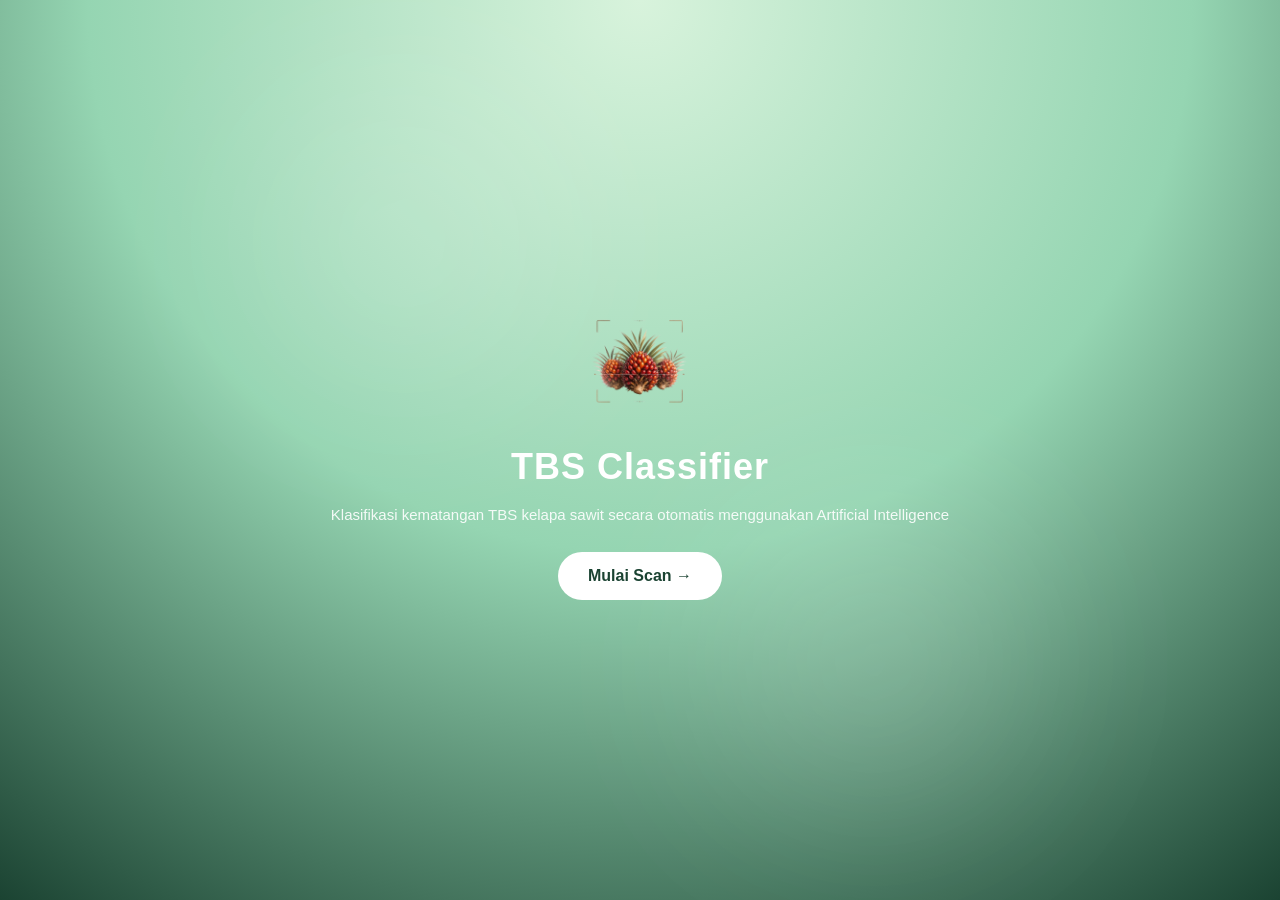
<file: index.html>
<!DOCTYPE html>
<html>
<head>
<meta name="viewport" content="width=device-width, initial-scale=1.0, maximum-scale=1.0, user-scalable=no">

<link href="https://cdn.jsdelivr.net/npm/bootstrap@5.3.0/dist/css/bootstrap.min.css" rel="stylesheet">

<style>
body{
    margin:0;
    font-family:'Segoe UI',sans-serif;
    background: radial-gradient(circle at top, #d8f3dc, #95d5b2, #1b4332);
    
    min-height:100dvh;
    
    display:flex;
    justify-content:center;
    align-items:center;

    overflow-x:hidden;
}

/* CONTAINER */
.splash-container{
    position: relative;
    z-index: 2;
    text-align:center;
    color:white;
    animation:fadeUp 1s ease;
}

/* LOGO */
.logo{
    width:120px;
    margin-bottom:20px;
    animation:float 3s ease-in-out infinite;
}

/* TITLE */
.title{
    font-size:36px;
    font-weight:700;
    letter-spacing:1px;
}

/* SUBTITLE */
.subtitle{
    font-size:15px;
    opacity:0.9;
    margin-top:10px;
    margin-bottom:25px;
}

/* BUTTON */
.btn-start{
    background:white;
    color:#1b4332;
    padding:12px 30px;
    border-radius:30px;
    font-weight:600;
    border:none;
    transition:0.3s;

    position: relative;
    z-index: 10;
}

.btn-start:hover{
    transform:scale(1.05);
    box-shadow:0 10px 25px rgba(0,0,0,0.2);
}

/* 🔥 FIX TOUCH */
button{
    touch-action: manipulation;
    -webkit-tap-highlight-color: transparent;
}

/* ANIMATIONS */
@keyframes fadeUp{
    from{
        opacity:0;
        transform:translateY(30px);
    }
    to{
        opacity:1;
        transform:translateY(0);
    }
}

@keyframes float{
    0%{ transform:translateY(0); }
    50%{ transform:translateY(-10px); }
    100%{ transform:translateY(0); }
}

/* BACKGROUND GLOW */
.bg-glow{
    position:absolute;
    width:300px;
    height:300px;
    background:rgba(255,255,255,0.15);
    filter:blur(100px);
    border-radius:50%;

    pointer-events: none;
    z-index: 0;
}

.glow1{ top:10%; left:20%; }
.glow2{ bottom:10%; right:20%; }

</style>
</head>

<body>

<div class="bg-glow glow1"></div>
<div class="bg-glow glow2"></div>

<div class="splash-container">

    <img src="assets/logo.png" class="logo">

    <div class="title">TBS Classifier</div>

    <div class="subtitle">
        Klasifikasi kematangan TBS kelapa sawit secara otomatis menggunakan Artificial Intelligence
    </div>

    <button class="btn-start" onclick="startApp()">
        Mulai Scan →
    </button>

</div>

<script>
function startApp(){
    window.location.href="upload.html";
}
</script>

</body>
</html>
</file>
